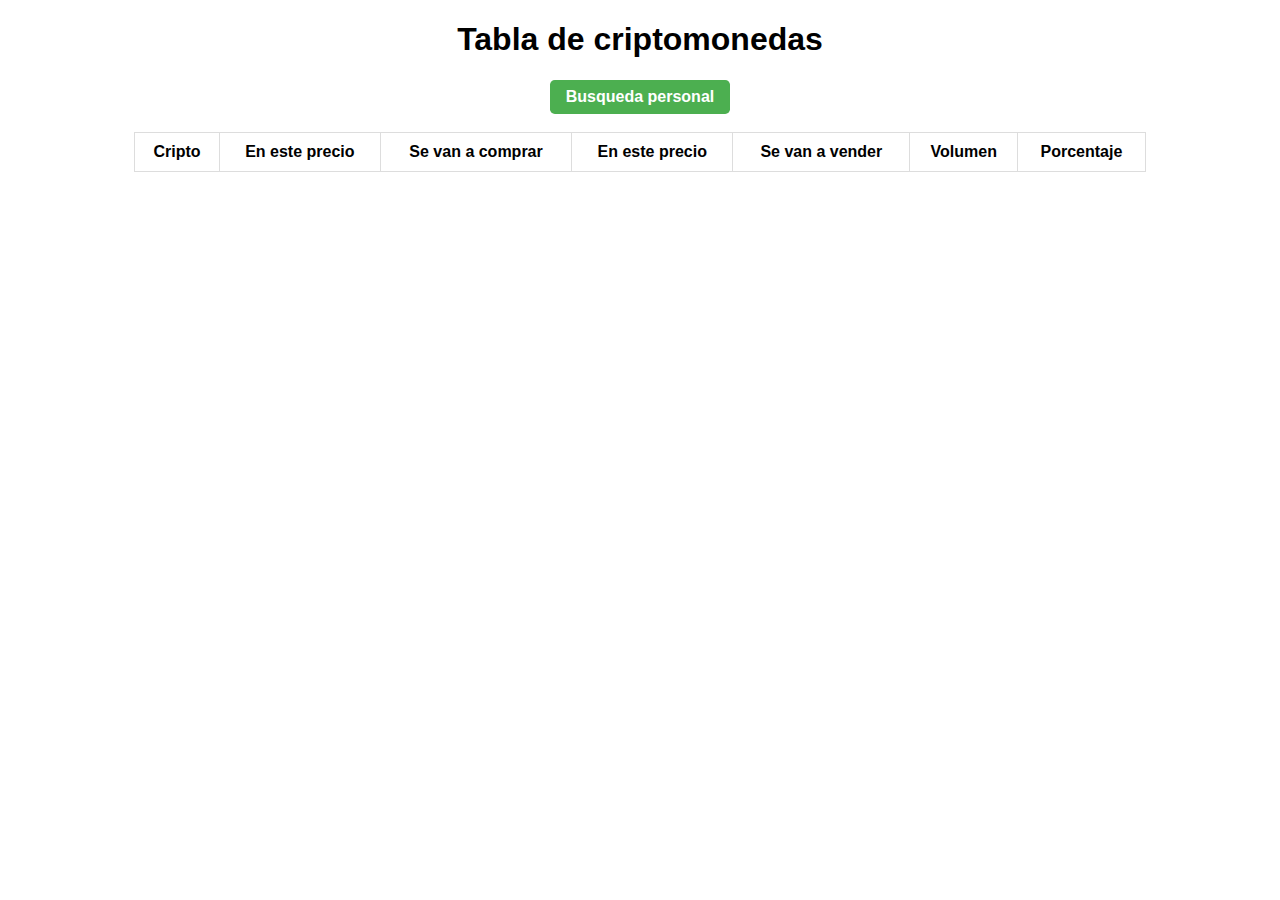
<file: index.html>
<!DOCTYPE html>
<html>

<head>
  <meta charset="UTF-8">
  <link rel="stylesheet" href="estilos.css">
  <title>Tabla de criptomonedas</title>
</head>

<body>
  <h1>Tabla de criptomonedas</h1>
  <a href="personal.html">Busqueda personal</a><br><br>

  <table id="tabla">
    <thead>
      <tr>
        <th>Cripto</th>
        <th>En este precio</th>
        <th>Se van a comprar</th>
        <th>En este precio</th>
        <th>Se van a vender</th>
        <th>Volumen</th>
        <th>Porcentaje</th>
      </tr>
    </thead>
    <tbody>
    </tbody>
  </table>

  <script src="app2.js"></script>
</body>

</html>
</file>
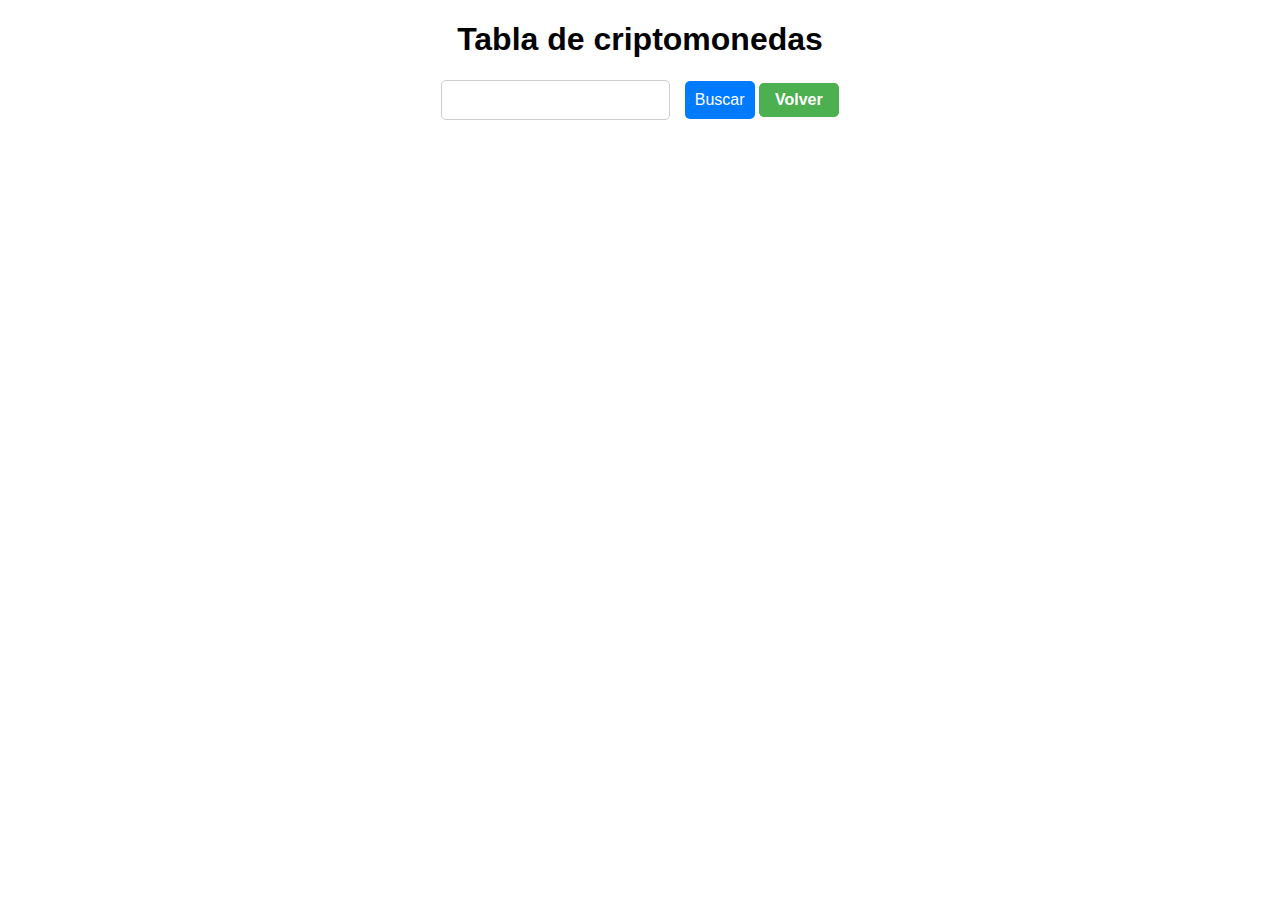
<file: personal.html>
<!DOCTYPE html>
<html>

<head>
  <meta charset="UTF-8">
  <link rel="stylesheet" href="estilos.css">
  <title>Tabla de criptomonedas</title>
</head>

<body>
  <h1>Tabla de criptomonedas</h1>

  <input type="text" id="symbol">
  <button onclick="buscar()" id="boton">Buscar</button>
  <a href="index.html">Volver</a><br><br>

  <div id="datos">

  </div>

  <script src="app.js"></script>
</body>

</html>
</file>
<file: estilos.css>
body {
  font-family: Arial, sans-serif;
  text-align: center;
}

table {
  margin: 0 auto;
  width: 80%;
}

#symbol {
  padding: 10px;
  font-size: 16px;
  border: 1px solid #ccc;
  border-radius: 5px;
  margin-right: 10px;
}

#boton {
  padding: 10px;
  font-size: 16px;
  border: none;
  background-color: #007bff;
  color: #fff;
  border-radius: 5px;
  cursor: pointer;
}


a {
  display: inline-block;
  padding: 0.5rem 1rem;
  background-color: #4CAF50;
  color: white;
  text-decoration: none;
  border-radius: 0.3rem;
  font-weight: bold;
  text-align: center;
  cursor: pointer;
  transition: background-color 0.3s ease;
}

a:hover {
  background-color: #3E8E41;
}

#busqueda {
  padding: 10px;
}

#buscar {
  padding: 10px;
  border-radius: 5px;
  border: 1px solid #ccc;
  font-size: 16px;
  width: 200px;
  margin-right: 10px;
}

#boton-buscar {
  padding: 10px;
  border-radius: 5px;
  background-color: #007bff;
  color: #fff;
  border: none;
  font-size: 16px;
  cursor: pointer;
}

#boton-buscar:hover {
  background-color: #0062cc;
}

th,
td {
  padding: 10px;
  text-align: center;
}

@media only screen and (max-width: 768px) {
  table {
    margin: 0 auto;
    width: 80%;
    border-collapse: collapse;
  }

  th,
  td {
    padding: 10px;
    text-align: center;
    border: 1px solid #ddd;
  }

  td:first-child {
    background-color: #f2f2f2;
  }

  tr:hover {
    background-color: #f5f5f5;
  }

  td:nth-child(2) {
    background-color: green;
    font-size: 1.2em;
    color: white;
  }

  td:nth-child(4) {
    background-color: red;
    font-size: 1.2em;
    color: white;
  }
}


@media only screen and (min-width: 400px) {
  table {
    margin: 0 auto;
    width: 80%;
    border-collapse: collapse;
  }

  th,
  td {
    padding: 10px;
    text-align: center;
    border: 1px solid #ddd;
  }

  td:first-child {
    background-color: #f2f2f2;
  }

  tr:hover {
    background-color: #f5f5f5;
  }

  td:nth-child(2) {
    background-color: green;
    font-size: 1.2em;
    color: white;
  }

  td:nth-child(4) {
    background-color: red;
    font-size: 1.2em;
    color: white;
  }

  /* Agrega aquí tus estilos para pantallas grandes */
}
</file>
